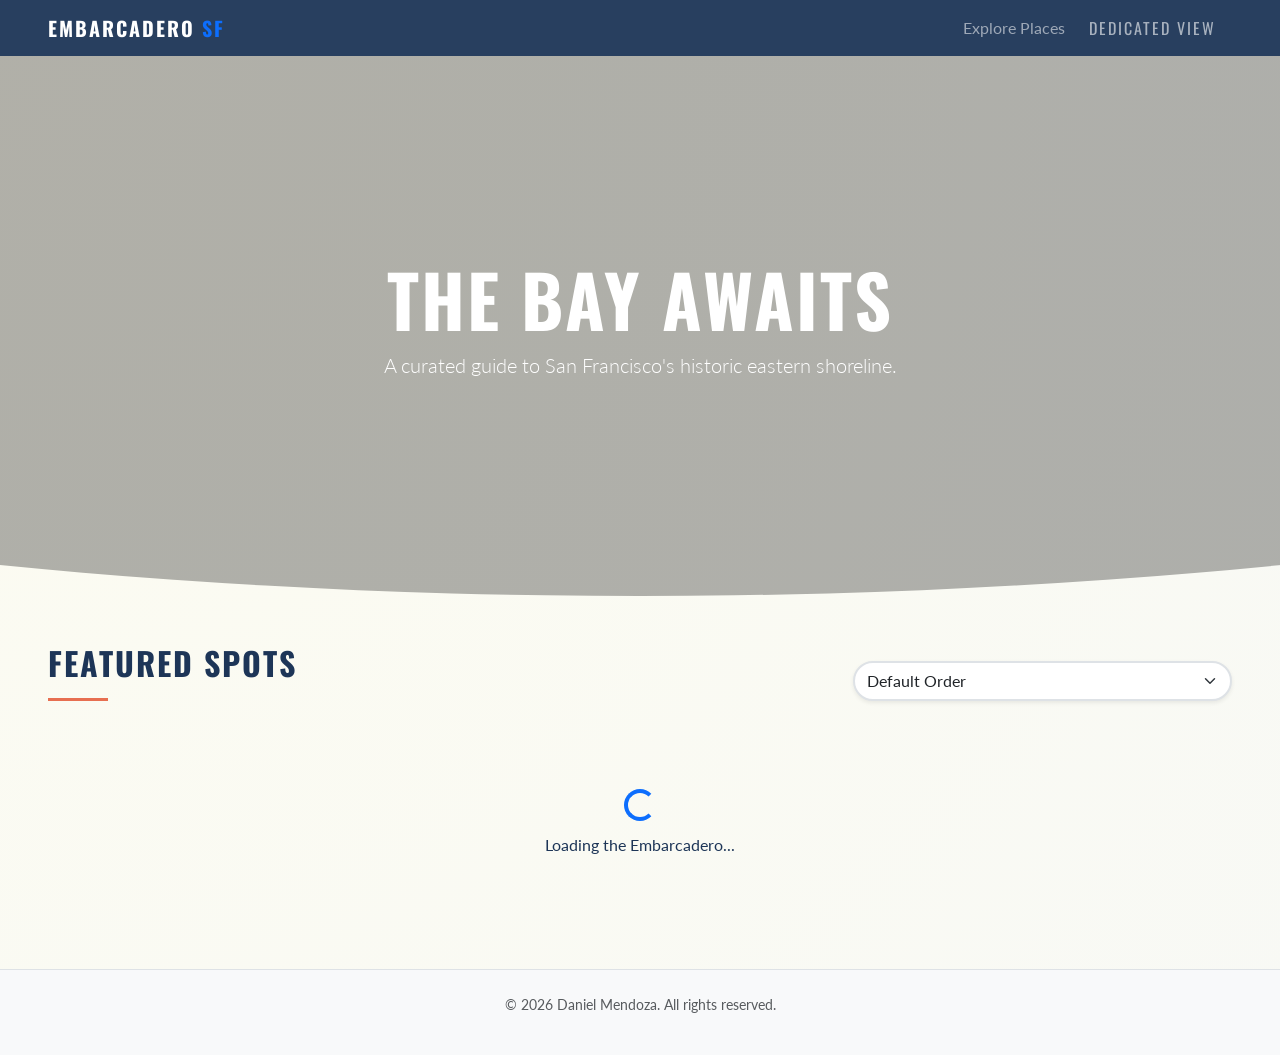
<file: index.html>
<!DOCTYPE html>
<html lang="en">
<head>
    <meta charset="UTF-8">
    <meta name="viewport" content="width=device-width, initial-scale=1.0">
    <title>Embarcadero Explorer | SF</title>
    <link href="https://cdn.jsdelivr.net/npm/bootstrap@5.3.0/dist/css/bootstrap.min.css" rel="stylesheet">
    <link rel="preconnect" href="https://fonts.googleapis.com">
    <link rel="preconnect" href="https://fonts.gstatic.com" crossorigin>
    <link href="https://fonts.googleapis.com/css2?family=Oswald:wght@500;700&family=Lato:wght@400;700&display=swap" rel="stylesheet">
    <link rel="stylesheet" href="style.css">
</head>
<body>

    <nav class="navbar navbar-expand-lg navbar-dark sticky-top">
        <div class="container-fluid px-5"> 
            <a class="navbar-brand fw-bold" href="index.html">EMBARCADERO <span class="text-primary">SF</span></a>
            <div class="navbar-nav ms-auto">
                <a class="nav-link" href="#catalog">Explore Places</a>
                <a href="javascript:void(0)" onclick="navigateWithWave('spot.html')" class="nav-custom-link">
    Dedicated View
</a>
            </div>
        </div>
    </nav>

    <header class="hero">
        <div class="container text-center text-white">
            <h1 class="display-2 fw-bold">The Bay Awaits</h1>
            <p class="lead">A curated guide to San Francisco's historic eastern shoreline.</p>
        </div>
    </header>

    <main class="container-fluid px-5 my-5" id="catalog">
        <div class="row mb-4 align-items-center">
            <div class="col-md-8">
                <h2 class="fw-bold">Featured Spots</h2>
                <hr class="accent-hr">
            </div>
            <div class="col-md-4">
                <select id="sortSelect" class="form-select rounded-pill border-2 shadow-sm" onchange="handleSort()">
                    <option value="default">Default Order</option>
                    <option value="most-liked">Most Liked ❤️</option>
                    <option value="least-liked">Least Liked</option>
                </select>
            </div>
        </div>

        <div class="row row-cols-1 row-cols-md-2 row-cols-lg-3 g-4" id="places-container">
            <div class="text-center w-100 py-5">
                <div class="spinner-border text-primary" role="status"></div>
                <p class="mt-2">Loading the Embarcadero...</p>
            </div>
        </div>
    </main>

    <footer class="bg-light py-4 text-center border-top">
        <p class="text-muted small"> &copy; 2026 Daniel Mendoza. All rights reserved.</p>
    </footer>

    <div id="wave-overlay" class="wave-transition">
        <div class="text-center">
            <h2 class="text-white Oswald display-4">SURFING TO VIEW...</h2>
        </div>
    </div>

   <div class="modal fade" id="infoModal" tabindex="-1">
  <div class="modal-dialog modal-dialog-centered"> 
    <div class="modal-content border-0 shadow-lg" style="border-radius: 25px;">
      <div class="modal-header">
        <h5 class="modal-title" id="modalTitle"></h5>
        <button type="button" class="btn-close" data-bs-dismiss="modal"></button>
      </div>
      <div class="modal-body">
        <p id="modalBio"></p>
        <div id="modalDetails"></div>
      </div>
    </div>
  </div>
</div>
    
    

    <script src="https://cdn.jsdelivr.net/npm/bootstrap@5.3.0/dist/js/bootstrap.bundle.min.js"></script>
<script src="script.js"></script>
</body>
</html>
</file>
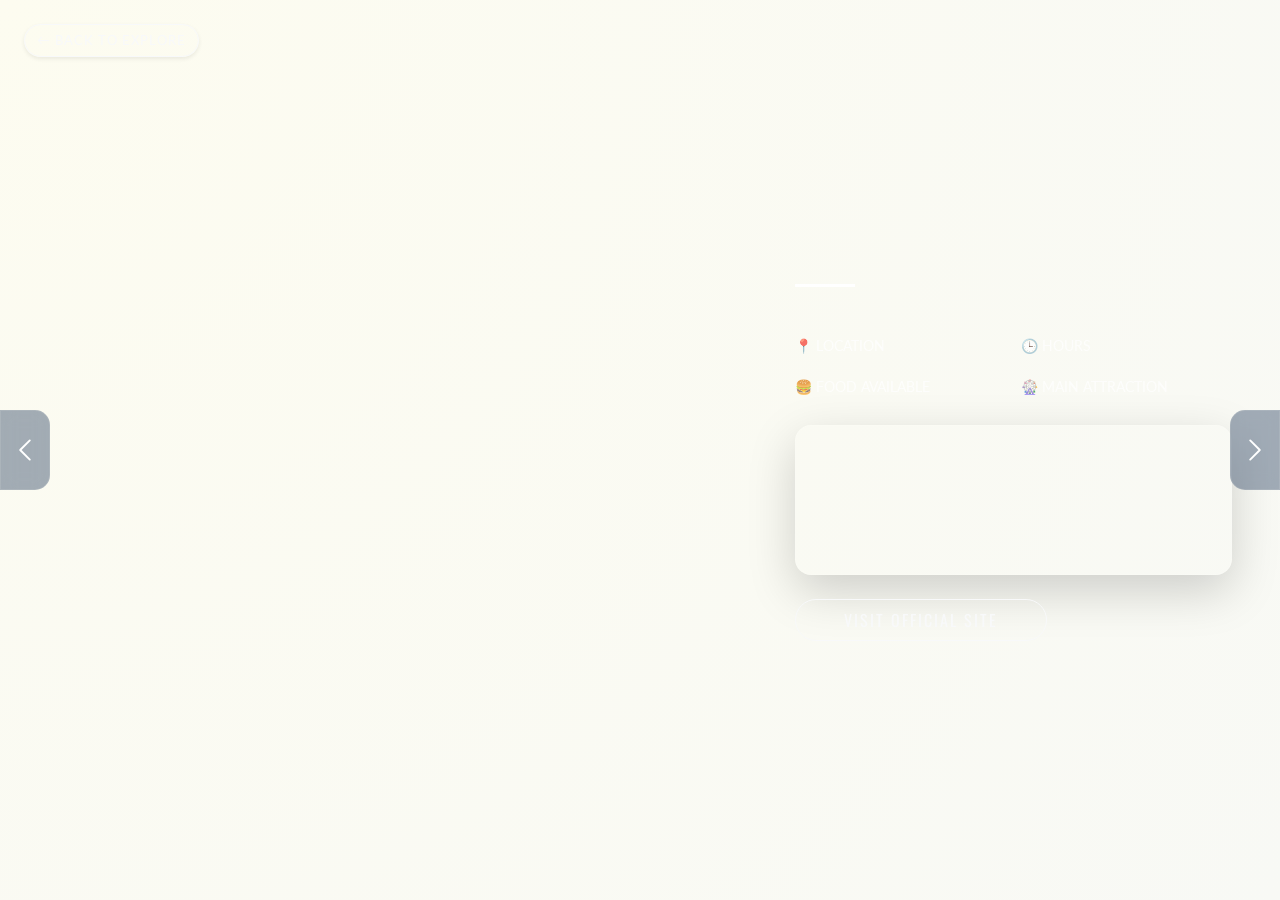
<file: spot.html>
<!DOCTYPE html>
<html lang="en">
<head>
    <meta charset="UTF-8">
    <meta name="viewport" content="width=device-width, initial-scale=1.0">
    <title>Dedicated View | SF Shoreline</title>
    <link href="https://fonts.googleapis.com/css2?family=Lato:wght@300;400;700&family=Oswald:wght@400;700&display=swap" rel="stylesheet">
    <link href="https://cdn.jsdelivr.net/npm/bootstrap@5.3.0/dist/css/bootstrap.min.css" rel="stylesheet">
    <link rel="stylesheet" href="style.css">
</head>
<!-- Removed overflow-hidden to allow scrolling on small laptops/phones -->
<body class="bg-dark">

    <div id="wave-overlay" class="wave-transition">
        <div class="text-center transition-content">
            <div class="spinner-border text-light mb-3" style="width: 3rem; height: 3rem;"></div>
            <h2 class="text-white Oswald display-4">SURFING TO VIEW...</h2>
        </div>
    </div>

    <div id="spot-wrapper" class="container-fluid p-0">
        <!-- Back Button -->
        <a href="index.html" class="btn btn-outline-light rounded-pill position-absolute top-0 start-0 m-4 shadow-sm" style="z-index: 1000; letter-spacing: 1px; font-size: 0.8rem;">
            &larr; BACK TO EXPLORE
        </a>

        <!-- Nav Arrows -->
        <a href="javascript:void(0)" onclick="changeSpot(-1)" class="nav-arrow left-arrow" title="Previous">
            <svg width="30px" height="60px" viewBox="0 0 100 100">
                <path d="M70,10 L30,50 L70,90" fill="none" stroke="currentColor" stroke-width="8" stroke-linecap="round" stroke-linejoin="round"/>
            </svg>
        </a>

        <a href="javascript:void(0)" onclick="changeSpot(1)" class="nav-arrow right-arrow" title="Next">
            <svg width="30px" height="60px" viewBox="0 0 100 100">
                <path d="M30,10 L70,50 L30,90" fill="none" stroke="currentColor" stroke-width="8" stroke-linecap="round" stroke-linejoin="round"/>
            </svg>
        </a>

        <div id="main-slide-container" class="row g-0 min-vh-100">
            
            <div class="col-lg-7 col-12 position-relative">
                <div id="spot-image" class="dedicated-image">
                    <span id="spot-stars" class="badge bg-danger position-absolute top-0 end-0 m-4 p-2 shadow-lg Oswald" style="font-size: 1.2rem; z-index: 5;"></span>
                </div>
            </div>

           
            <div id="info-section" class="col-lg-5 col-12 p-4 p-md-5 d-flex flex-column justify-content-center text-white">
                <h1 id="spot-title" class="display-4 Oswald mb-2"></h1>
                <hr class="accent-hr ms-0 mb-4" style="border-top-color: white !important; opacity: 1;">
                
                <p id="spot-description" class="lead mb-4" style="font-weight: 300; line-height: 1.6;"></p>
                
                <div class="spot-meta mb-4">
                    <div class="row g-3">
                        <div class="col-6">
                            <p class="mb-1 small opacity-75">📍 LOCATION</p>
                            <p id="spot-addr" class="fw-bold mb-0 small"></p>
                        </div>
                        <div class="col-6">
                            <p class="mb-1 small opacity-75">🕒 HOURS</p>
                            <p id="spot-hours" class="fw-bold mb-0 small"></p>
                        </div>
                        <div class="col-6">
                            <p class="mb-1 small opacity-75">🍔 FOOD AVAILABLE</p>
                            <p id="spot-food" class="fw-bold mb-0 small"></p>
                        </div>
                        <div class="col-6">
                            <p class="mb-1 small opacity-75">🎡 MAIN ATTRACTION</p>
                            <p id="spot-attr" class="fw-bold mb-0 small"></p>
                        </div>
                    </div>
                </div>

                <div id="mini-map-container" class="rounded-4 overflow-hidden shadow-lg mb-4" style="height: 150px; border: 1px solid rgba(255,255,255,0.1);">
                    <iframe id="spot-map" width="100%" height="100%" frameborder="0" style="border:0" allowfullscreen src=""></iframe>
                </div>

                <div>
                    <a id="spot-link" href="#" target="_blank" class="btn btn-outline-light rounded-pill px-5 py-2 Oswald">VISIT OFFICIAL SITE</a>
                </div>
            </div>
        </div>
    </div>

    <script src="https://cdn.jsdelivr.net/npm/bootstrap@5.3.0/dist/js/bootstrap.bundle.min.js"></script>
    <script src="script.js"></script>
</body>
</html>
</file>
<file: style.css>
/* --- 1. CORE VARIABLES & BASE --- */
:root {
    --deep-blue: #1D3557;
    --sunset-warm: #E76F51;
    --sand-bg: #F8F9F5;
    --wave-grad: linear-gradient(to right, #A8DADC 0%, #457B9D 20%, #1D3557 50%, #457B9D 80%, #A8DADC 100%);
}

body {
    font-family: 'Lato', sans-serif;
    background: radial-gradient(circle at top left, #FDFCF0 0%, var(--sand-bg) 100%);
    color: var(--deep-blue);
}

h1, h2, h3, h4, h5, .navbar-brand, .Oswald {
    font-family: 'Oswald', sans-serif;
    text-transform: uppercase;
    letter-spacing: 2px;
}

img {
    image-rendering: -webkit-optimize-contrast;
    image-rendering: high-quality;
    -ms-interpolation-mode: bicubic;
}

/* --- 2. LAYOUT COMPONENTS --- */
.navbar { 
    background: rgba(29, 53, 87, 0.95) !important; 
    backdrop-filter: blur(5px); 
}

.hero {
    height: 60vh;
    background: linear-gradient(rgba(0,0,0,0.3), rgba(0,0,0,0.3)), 
                url('https://images.unsplash.com/photo-1501594907352-04cda38ebc29?auto=format&fit=crop&w=1600&q=80') center/cover;
    display: flex; 
    justify-content: center; 
    align-items: center;
    clip-path: ellipse(150% 100% at 50% 0%);
}

.accent-hr { 
    border: none; 
    border-top: 3px solid var(--sunset-warm); 
    width: 60px; 
    opacity: 1; 
}

/* --- 3. CARDS & GALLERY --- */
.card {
    border-radius: 20px; 
    border: 1px solid rgba(29, 53, 87, 0.05);
    transition: all 0.5s cubic-bezier(0.165, 0.84, 0.44, 1);
    overflow: hidden; 
    background: white; 
    position: relative;
}

.card:hover { 
    transform: translateY(-10px); 
    box-shadow: 0 30px 60px rgba(29, 53, 87, 0.1) !important; 
}

.position-relative.overflow-hidden, 
.card-img-top { 
    border-radius: 20px 20px 0 0; 
}

.card-img-top {
    height: 250px; 
    object-fit: cover;
    transition: transform 0.8s cubic-bezier(0.165, 0.84, 0.44, 1);
}

.card:hover .card-img-top { transform: scale(1.1); }

/* --- 4. BUTTONS & INTERACTION --- */
button, .btn, .nav-link, select, .like-container { cursor: pointer !important; }


.btn-explore-red {
    border: 2px solid #dc3545 !important; 
    color: #dc3545 !important;
    font-weight: bold; 
    transition: 0.3s;
}
.btn-explore-red:hover { 
    background: #dc3545 !important; 
    color: white !important; 
    box-shadow: 0 4px 15px rgba(220, 53, 69, 0.4); 
}


.btn-dedicated-blue { 
    background: #007bff; 
    color: white; 
    border: none; 
    transition: 0.3s; 
}

.btn-dedicated-blue:hover {
    background-color: #007bff !important; 
    box-shadow: 0 4px 15px rgba(0, 123, 255, 0.4);
    filter: brightness(1) !important;
    color: white !important;
    transform: translateY(-1px);
}

.btn-dedicated-blue:active {
    background-color: #007bff !important;
    transform: translateY(0);
}

/* Nav Links */
.nav-custom-link {
    font-family: 'Oswald', sans-serif; 
    text-transform: uppercase; 
    letter-spacing: 2px;
    color: rgba(255, 255, 255, 0.6) !important; 
    text-decoration: none;
    padding: 0.5rem 1rem; 
    transition: 0.3s;
}
.nav-custom-link:hover { 
    color: #00d4ff !important; 
    text-shadow: 0 0 10px #00d4ff; 
    transform: translateY(-2px); 
}

/* Like Heart */
.like-heart { 
    display: inline-block; 
    transition: transform 0.3s cubic-bezier(0.175, 0.885, 0.32, 1.275); 
    pointer-events: none; 
}
.like-container:active .like-heart { transform: scale(1.5); }

/* --- 5. WAVE TRANSITION --- */
.wave-transition {
    position: fixed; top: 0; left: -200%; width: 150%; height: 100vh;
    background: var(--wave-grad); 
    z-index: 10000;
    display: flex; 
    justify-content: center; 
    align-items: center;
    transition: left 1.4s cubic-bezier(0.22, 1, 0.36, 1);
    box-shadow: 40px 0 100px rgba(0,0,0,0.6); 
    pointer-events: none;
}

.wave-transition::after, 
.wave-transition::before {
    content: ""; position: absolute; top: 0; width: 150px; height: 100%; background-size: 100% 100%;
}
.wave-transition::after { 
    right: -145px; 
    background-image: url('data:image/svg+xml;utf8,<svg xmlns="http://www.w3.org/2000/svg" viewBox="0 0 100 1000" preserveAspectRatio="none"><path d="M0 0 C 50 100 80 300 0 500 C 80 700 50 900 0 1000 L 0 1000 L 0 0 Z" fill="%23A8DADC"/></svg>'); 
}
.wave-transition::before { 
    left: -145px; 
    background-image: url('data:image/svg+xml;utf8,<svg xmlns="http://www.w3.org/2000/svg" viewBox="0 0 100 1000" preserveAspectRatio="none"><path d="M100 0 C 50 100 20 300 100 500 C 20 700 50 900 100 1000 L 100 1000 L 100 0 Z" fill="%23A8DADC"/></svg>'); 
}

.wave-transition.active { left: 0 !important; pointer-events: all; }

.transition-content { 
    opacity: 0; 
    transform: translateY(20px); 
    transition: 0.5s; 
    pointer-events: none; 
    z-index: 10001; 
}
.wave-transition.active .transition-content { 
    opacity: 1; 
    transform: translateY(0); 
    transition-delay: 0.4s; 
}

/* --- 6. DEDICATED VIEW & MODALS --- */
#main-slide-container { 
    transition: transform 0.6s cubic-bezier(0.22, 1, 0.36, 1), opacity 0.4s ease; 
}
#info-section { transition: background-color 0.8s ease; }


.nav-arrow {
    position: fixed; top: 50%; transform: translateY(-50%);
    z-index: 100; color: white;
    background: rgba(29, 53, 87, 0.4) !important; 
    backdrop-filter: blur(8px);
    border: 1px solid rgba(255, 255, 255, 0.1);
    display: flex; align-items: center; justify-content: center;
    width: 50px; height: 80px; padding: 0;
    text-decoration: none;
    transition: all 0.3s cubic-bezier(0.4, 0, 0.2, 1);
}

.left-arrow { left: 0; border-radius: 0 15px 15px 0; }
.right-arrow { right: 0; border-radius: 15px 0 0 15px; }

.nav-arrow:hover {
    background: var(--deep-blue) !important;
    width: 60px;
    color: #00d4ff !important;
    text-shadow: 0 0 10px rgba(0, 212, 255, 0.5);
}

.nav-arrow svg { width: 24px; height: auto; display: block; }

/* Modals */
.modal-backdrop { 
    background-color: rgba(29, 53, 87, 0.4) !important; 
    backdrop-filter: blur(4px); 
}
.modal-content { 
    border-radius: 25px; 
    border: none; 
    box-shadow: 0 20px 50px rgba(0,0,0,0.2); 
}

/* --- RESPONSIVE DEDICATED VIEW FIXES --- */


.min-vh-100 {
    min-height: 100vh;
}


.dedicated-image {
    width: 100%;
    height: 100%;
    min-height: 400px; 
    background-size: cover;
    background-position: center;
    background-repeat: no-repeat;
}


@media (max-width: 991px) {
    body {
        overflow-y: auto !important; 
    }
    
    .dedicated-image {
        height: 50vh; 
    }
    
    #info-section {
        padding-top: 3rem !important;
        padding-bottom: 3rem !important;
    }
    
    .nav-arrow {
        width: 40px;
        height: 60px;
    }
}


@media (max-height: 700px) and (min-width: 992px) {
    #info-section {
        overflow-y: auto;
        max-height: 100vh;
    }
    #spot-description {
        font-size: 1rem;
    }
    #mini-map-container {
        height: 120px !important;
    }
}

/* Custom Like Styling */
.like-heart.text-danger {
    color: #e63946 !important; 
    opacity: 1 !important;
}

.like-heart.text-muted {
    color: #6c757d !important;
    opacity: 0.6;
}


.like-container[style*="pointer-events: none"] {
    cursor: default !important;
}
</file>
